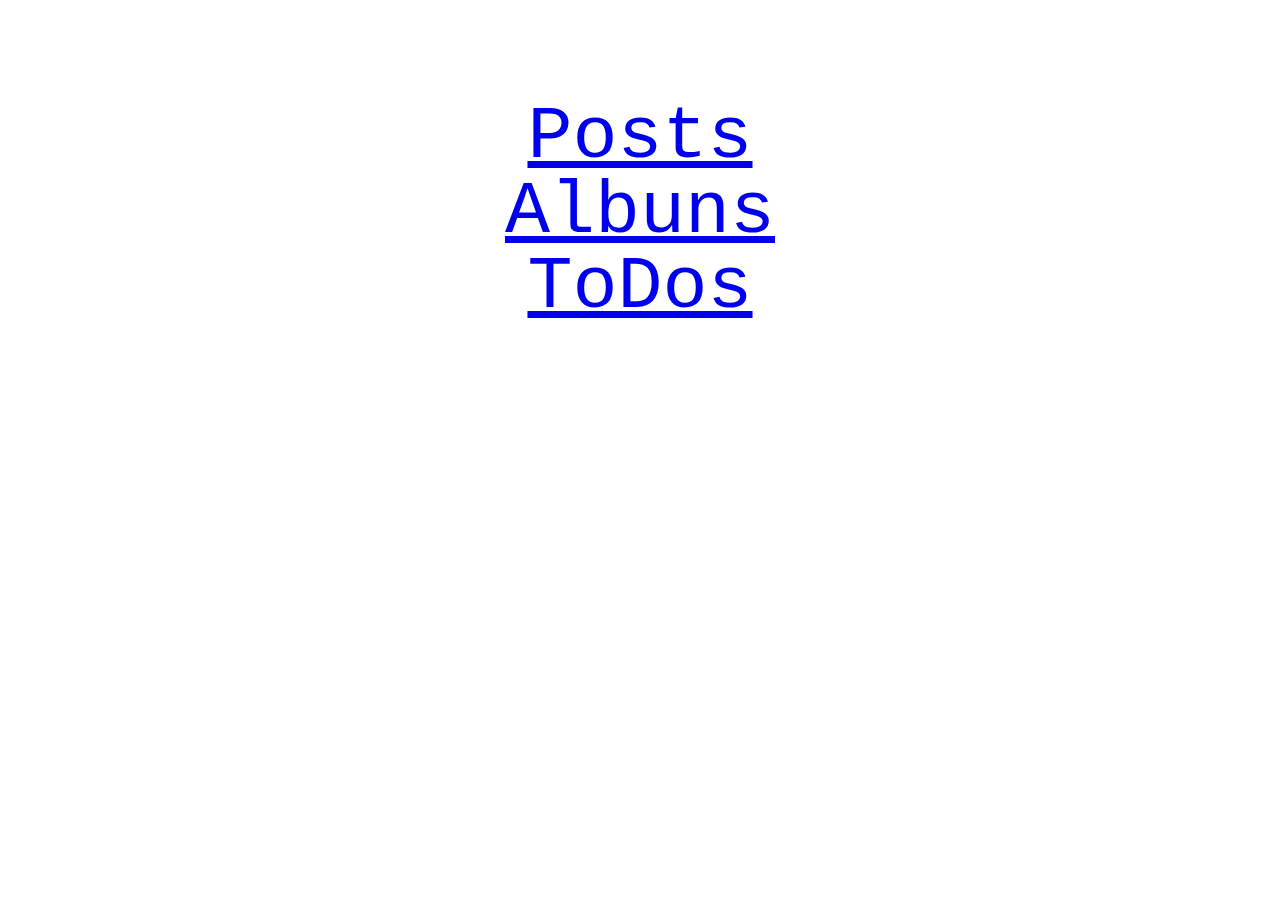
<file: desafio-padawans/index.html>
<!DOCTYPE html>
<html lang="pt-BR">
    <head>
        <title>Desafio Padawans</title>
        <meta charset="utf-8">
        <link rel="stylesheet" href="reset.css">
        <link rel="stylesheet" href="index.css">
    </head>
    <body>
        <div class="home">
            <ul>
                <li><a href="posts.html">Posts</a></li>
                <li><a href="albums.html">Albuns</a></li>
                <li><a href="todos.html">ToDos</a></li>

            </ul>
        </div>
    </body>
</html>
</file>
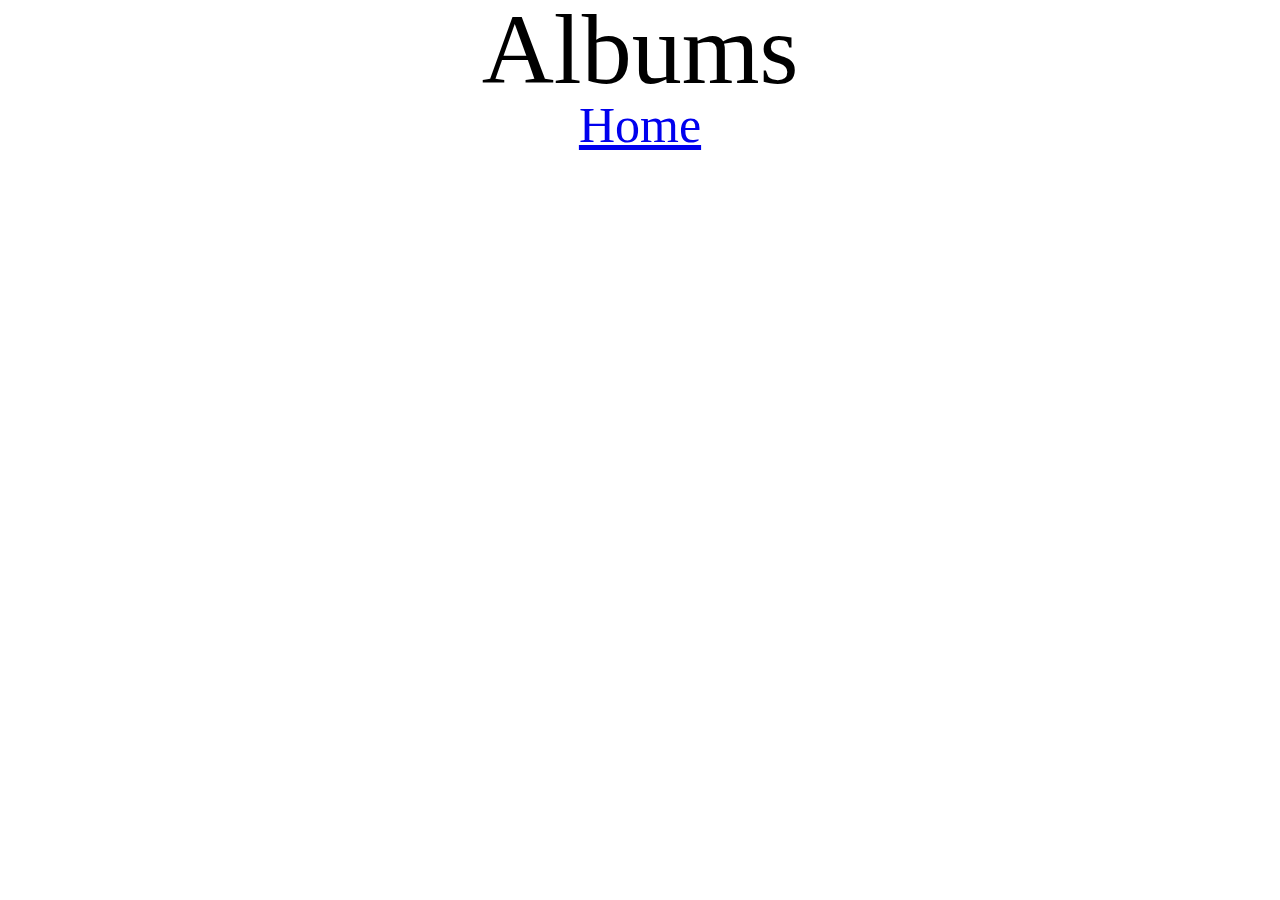
<file: desafio-padawans/albums.html>
<!DOCTYPE html>
<html lang="pt-BR">
    <head>
        <title>Albums</title>
        <meta charset="utf-8">
        <link rel="stylesheet" href="reset.css">
        <link rel="stylesheet" href="index.css">
    </head>
    <body>
        <div class="albums">
            <h1>Albums</h1>
            <h2><a href="index.html">Home</a></h2>
            <table id="albums"></table>
        </div>

        <script src="./js/albums.js"></script>
    </body>
</html>
</file>
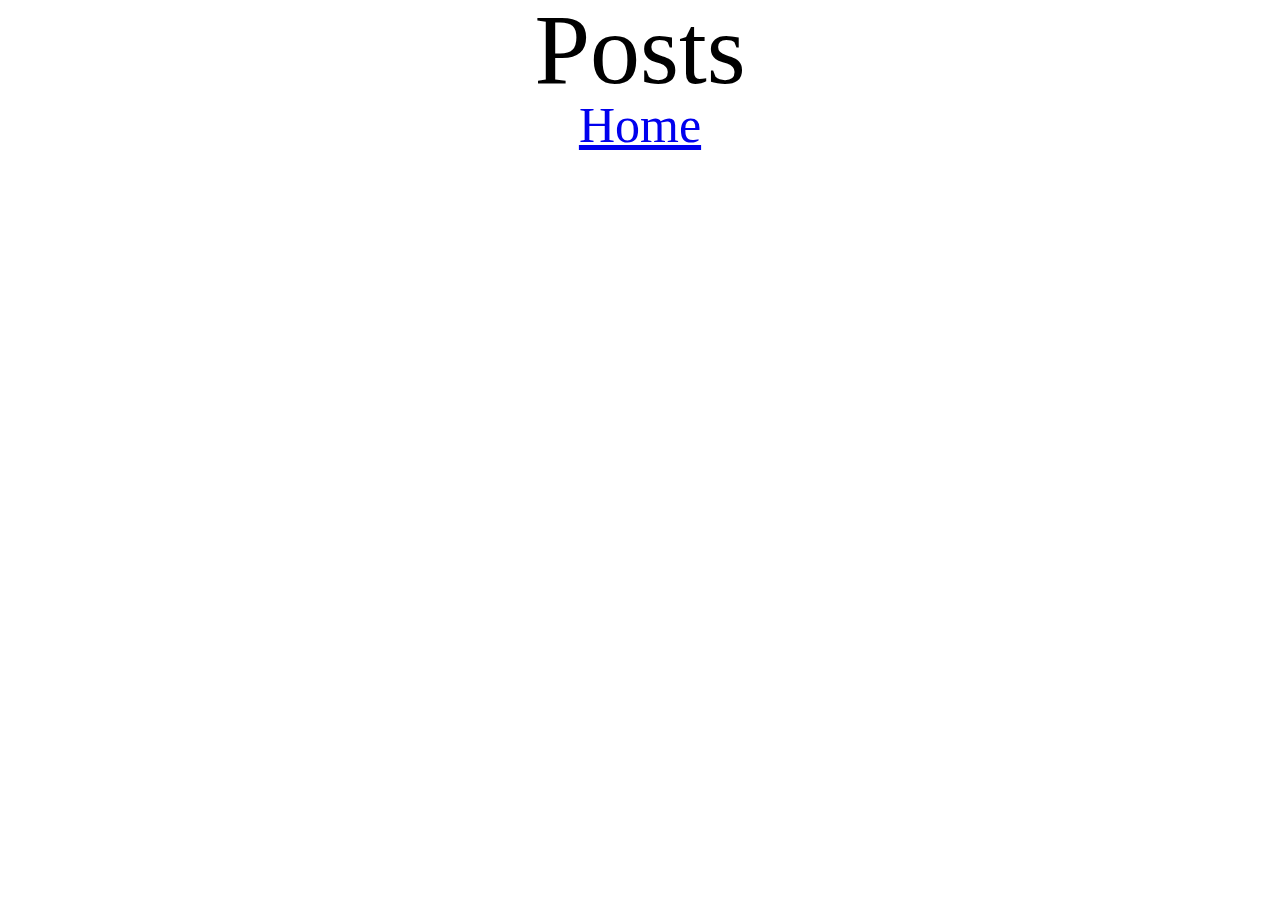
<file: desafio-padawans/posts.html>
<!DOCTYPE html>
<html lang="pt-BR">
    <head>
        <title>Posts</title>
        <meta charset="utf-8">
        <link rel="stylesheet" href="reset.css">
        <link rel="stylesheet" href="index.css">
    </head>
    <body>
        <div class="posts">
            <h1>Posts</h1>
            <h2><a href="index.html">Home</a></h2>
            <table id="posts"></table>
        </div>

        <script src="./js/posts.js"></script>
    </body>
</html>
</file>
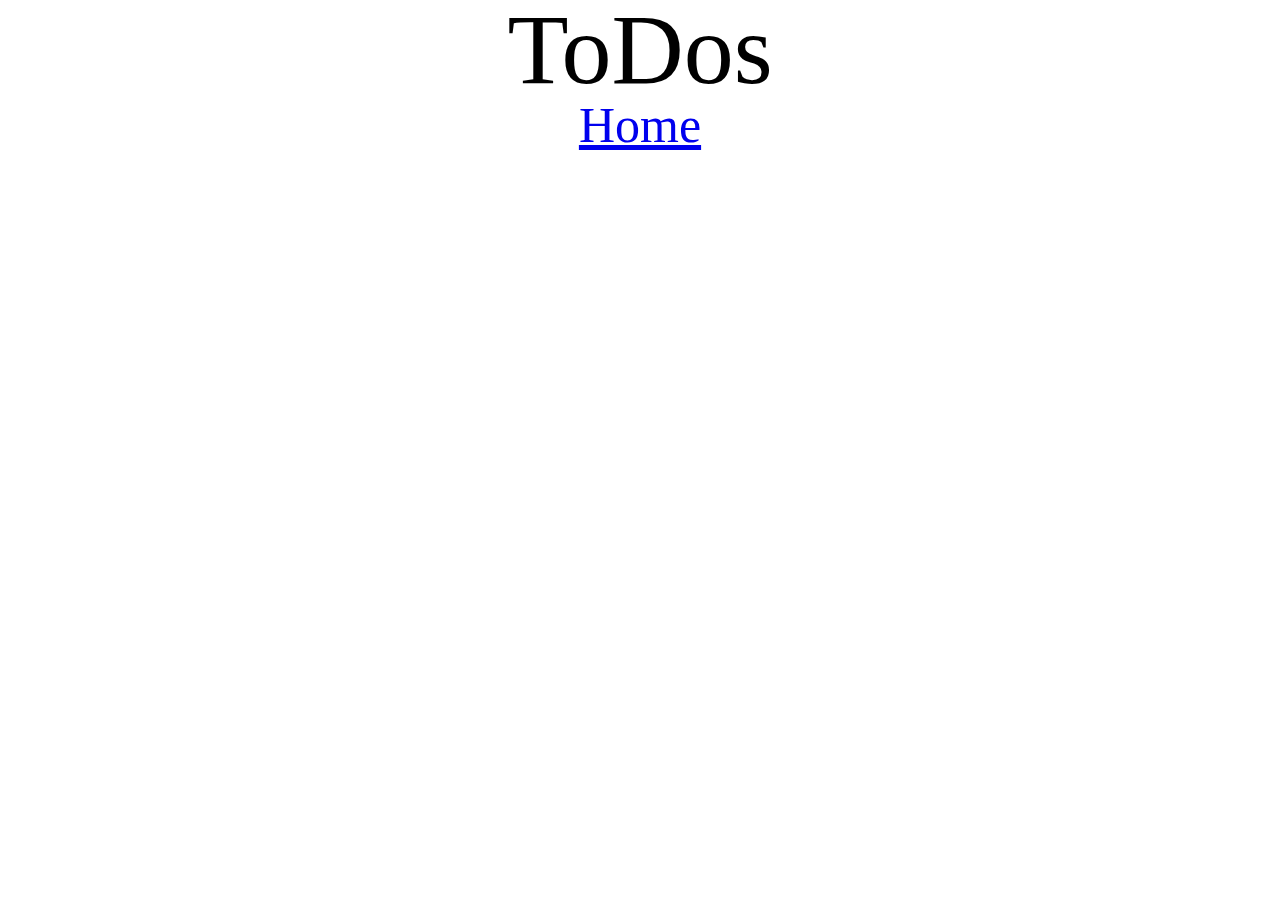
<file: desafio-padawans/todos.html>
<!DOCTYPE html>
<html lang="pt-BR">
    <head>
        <title>ToDos</title>
        <meta charset="utf-8">
        <link rel="stylesheet" href="reset.css">
        <link rel="stylesheet" href="index.css">
    </head>
    <body>
        <div class="posts">
            <h1>ToDos</h1>
            <h2><a href="index.html">Home</a></h2>
            <table id="todos"></table>
        </div>

        <script src="./js/todos.js"></script>
    </body>
</html>
</file>
<file: desafio-padawans/index.css>
.home {
    text-align: center;
    font-size: 75px;
    margin-top: 100px;
    font-family: 'Courier New', Courier, monospace;
}

.tabela {
    text-align: center;
}

h1 {
    text-align: center;
    font-size: 100px;
}

h2 {
    text-align: center;
    font-size: 50px;
}

td, tr, table {
    border: 1px solid black;
    text-align: center;
}
</file>
